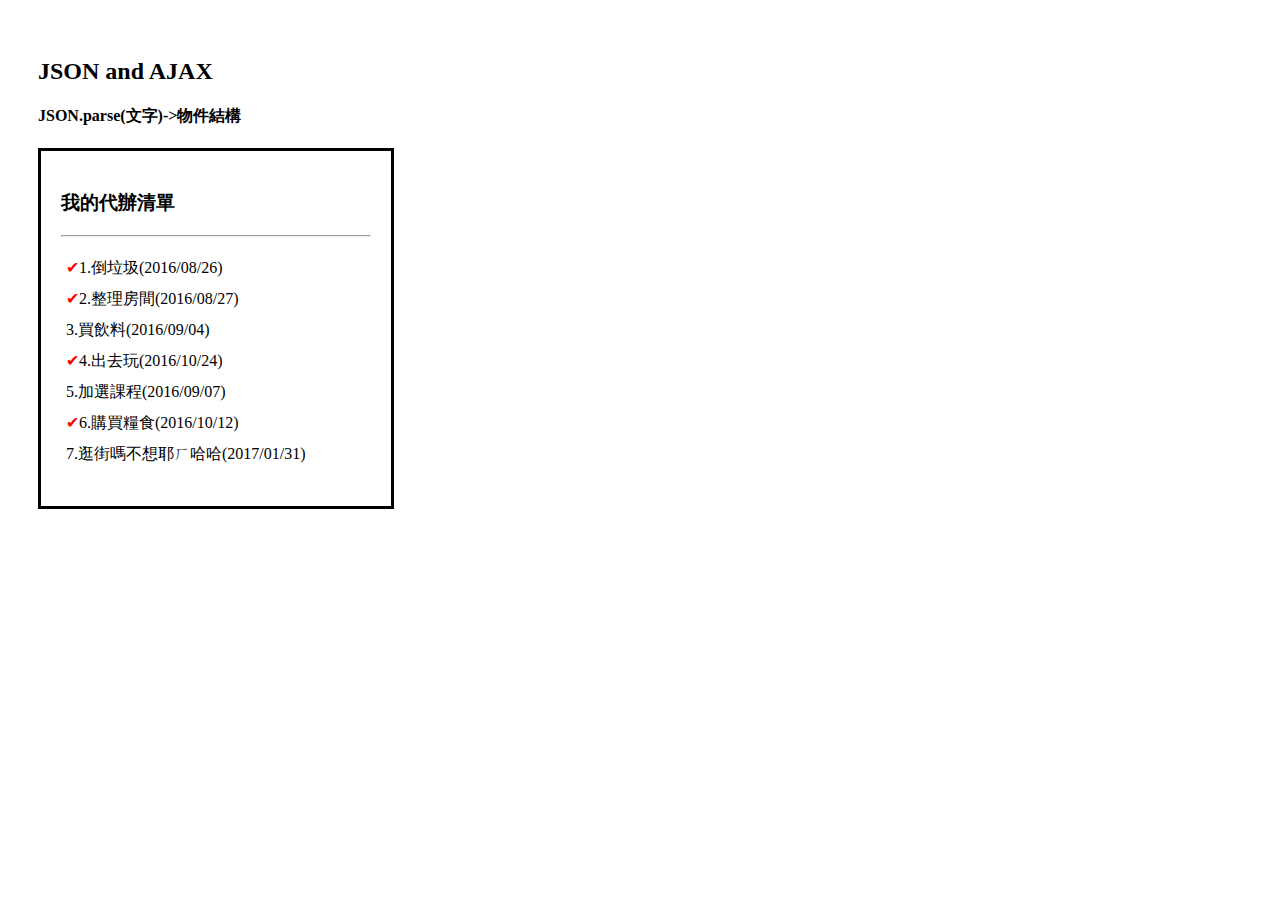
<file: index.html>
<!DOCTYPE html>
<html>
<head>
	<meta charset="UTF-8">
	<title>AJAX</title>
	<link rel="stylesheet" type="text/css" href="css/main.css">
	<script src="https://ajax.googleapis.com/ajax/libs/jquery/3.2.1/jquery.min.js"></script>
	<script src="js/ajaxtest.js"></script>
</head>
<body>
<h2>JSON and AJAX</h2>
<h4>JSON.parse(文字)->物件結構</h4>
<div class="todolist">
  <h3>我的代辦清單</h3>
  <hr/>
  <ul id="listitem"></ul>
</div>
</body>
</html>
</file>
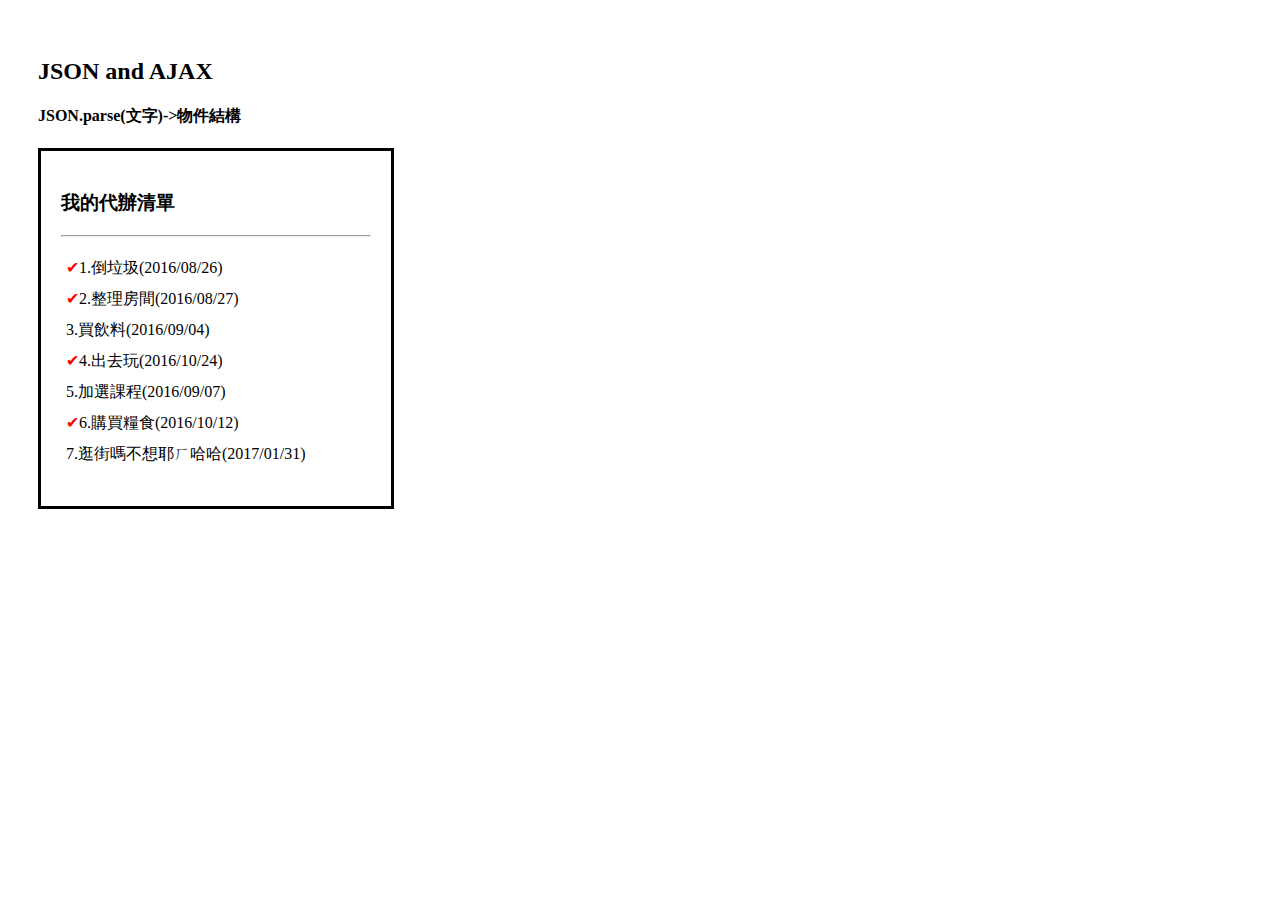
<file: html/ajaxtest.html>
<!DOCTYPE html>
<html>
<head>
	<meta charset="UTF-8">
	<title>AJAX</title>
	<link rel="stylesheet" type="text/css" href="../css/ajaxtest.css">
	<script src="https://ajax.googleapis.com/ajax/libs/jquery/3.2.1/jquery.min.js"></script>
	<script src="../js/ajaxtest.js"></script>
</head>
<body>
<h2>JSON and AJAX</h2>
<h4>JSON.parse(文字)->物件結構</h4>
<div class="todolist">
  <h3>我的代辦清單</h3>
  <hr/>
  <ul id="listitem"></ul>
</div>
</body>
</html>
</file>
<file: css/main.css>
@charset "UTF-8";
* {
  font-family: 微軟正黑體;
}

body {
  padding: 30px;
}
.todolist {
  display: inline-block;
  padding: 20px;
  border: 3px solid #000;
}
.todolist ul {
  padding: 0;
}
.todolist li {
  list-style: none;
  padding: 5px;
  width: 300px;
}
.done:before {
  content: "✔";
  color: red;
}
</file>
<file: css/ajaxtest.css>
@charset "UTF-8";
* {
  font-family: 微軟正黑體;
}

body {
  padding: 30px;
}
.todolist {
  display: inline-block;
  padding: 20px;
  border: 3px solid #000;
}
.todolist ul {
  padding: 0;
}
.todolist li {
  list-style: none;
  padding: 5px;
  width: 300px;
}
.done:before {
  content: "✔";
  color: red;
}
</file>
